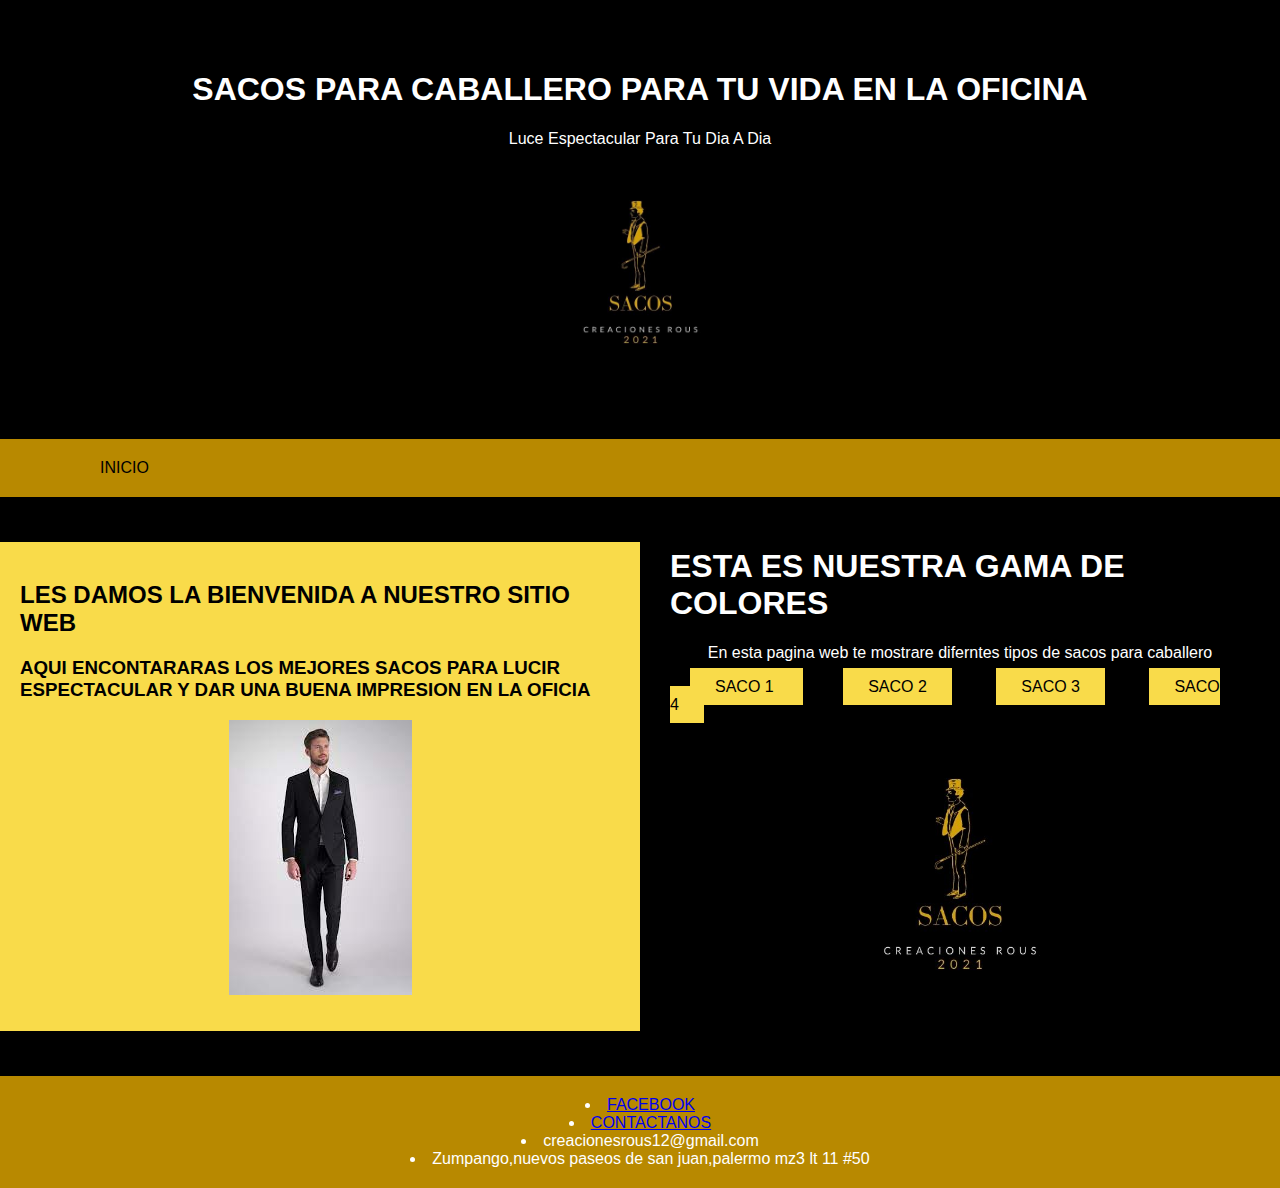
<file: index.html>
<html lang="en">
<head>
    <meta charset="UTF-8">
    <meta http-equiv="X-UA-Compatible" content="IE=edge">
    <meta name="viewport" content="width=device-width, initial-scale=1.0">
    <title>Sitio web</title>
    <link rel="stylesheet" href="CSS/Hoja de estilos.css">
</head>
<body>
    <header>
        <h1>SACOS PARA CABALLERO PARA TU VIDA EN LA OFICINA</h1>
        <P>Luce Espectacular Para Tu Dia A Dia</P>
        <div class="logo">
        <img src="img/Creaciones Rous Logotipos.jpg" width="225px" height="225px">
        </div>
    </header>

    <nav>
        <a href=""></a>
        <a href=""></a>
        <a href="IDENX.htmlS">INICIO</a>
        <a href=""></a>
    </nav>
    
    <div class="row">

    <aside>
        <h2>LES DAMOS LA BIENVENIDA A NUESTRO SITIO WEB</h2>
        <H3>AQUI ENCONTARARAS LOS MEJORES SACOS PARA LUCIR ESPECTACULAR Y DAR UNA BUENA IMPRESION EN LA OFICIA</H3>
        <p class="centrado">
                <img alt="Imagen Inicio" src="img/IMG INICIO.jfif" title="iamagen inicio">
              </p>
    </aside>
    <section>
        <h1>ESTA ES NUESTRA GAMA DE COLORES</h1>
        <P>En esta pagina web te mostrare diferntes tipos de sacos para caballero</P>
        <div class="links">
         <td><a href="html/SACO 1.html">SACO 1 </a></td>
         <td><a href="html/SACO 2.html">SACO 2</a></td>
         <a href="html/SACO 3.html">SACO 3</a>
         <a href="html/SACO 4.html">SACO 4</a>
        </div>
           <p class="centrado 2">
                <img alt="imagen links" src="img/Creaciones Rous Logotipos.jpg" width="300px" height="300px" title="flaco">
           </p>
    </section>
    </div>

    <footer>
        <li><a href="www.facebook.com">FACEBOOK</a></li>
        <li><a href="axeljairrosales@gmail.com">CONTACTANOS</a></li>
        <li>creacionesrous12@gmail.com</li>
        <li>Zumpango,nuevos paseos de san juan,palermo mz3 lt 11 #50</li>
    </footer>
    

</body>
</html>
</file>
<file: CSS/Hoja de estilos.css>
*{
    box-sizing: border-box;
}
html{
    background-color: black;
}
body{
   font-family: Arial, Helvetica, sans-serif;
    margin: 0;
    padding: 0;
}
header{
    padding: 50px;
    background-color: black;
    text-align: center;
    color: white;
}
nav{
    display: flex;
    flex-direction: row;
    background-color: #b88900;
}
nav a{
    color: black;
    padding: 20px 20px;
    text-decoration: none;
}
.row{
    display: flex;
    flex-wrap: wrap;
}
aside{
    flex: 70px;
    background-color: #f9db4a;
    margin: auto;
    padding: 20px;
    color:black;
    display: block;
}
p{
    text-align: center;
}
section{
    flex: 70px;
    background-color: black;
    padding: 30px;
    color: white;
}
.links a{
    text-decoration: none;
    padding: 10px 25px;
    color: black;
    background-color: #f9db4a;
    margin: 20px;
    display: block,600px;
}
footer{
    padding: 20px;
    text-align: center;
    background-color: #b88900;
    color: white;
}

@media screen and (max-width: 600px){

    }
</file>
